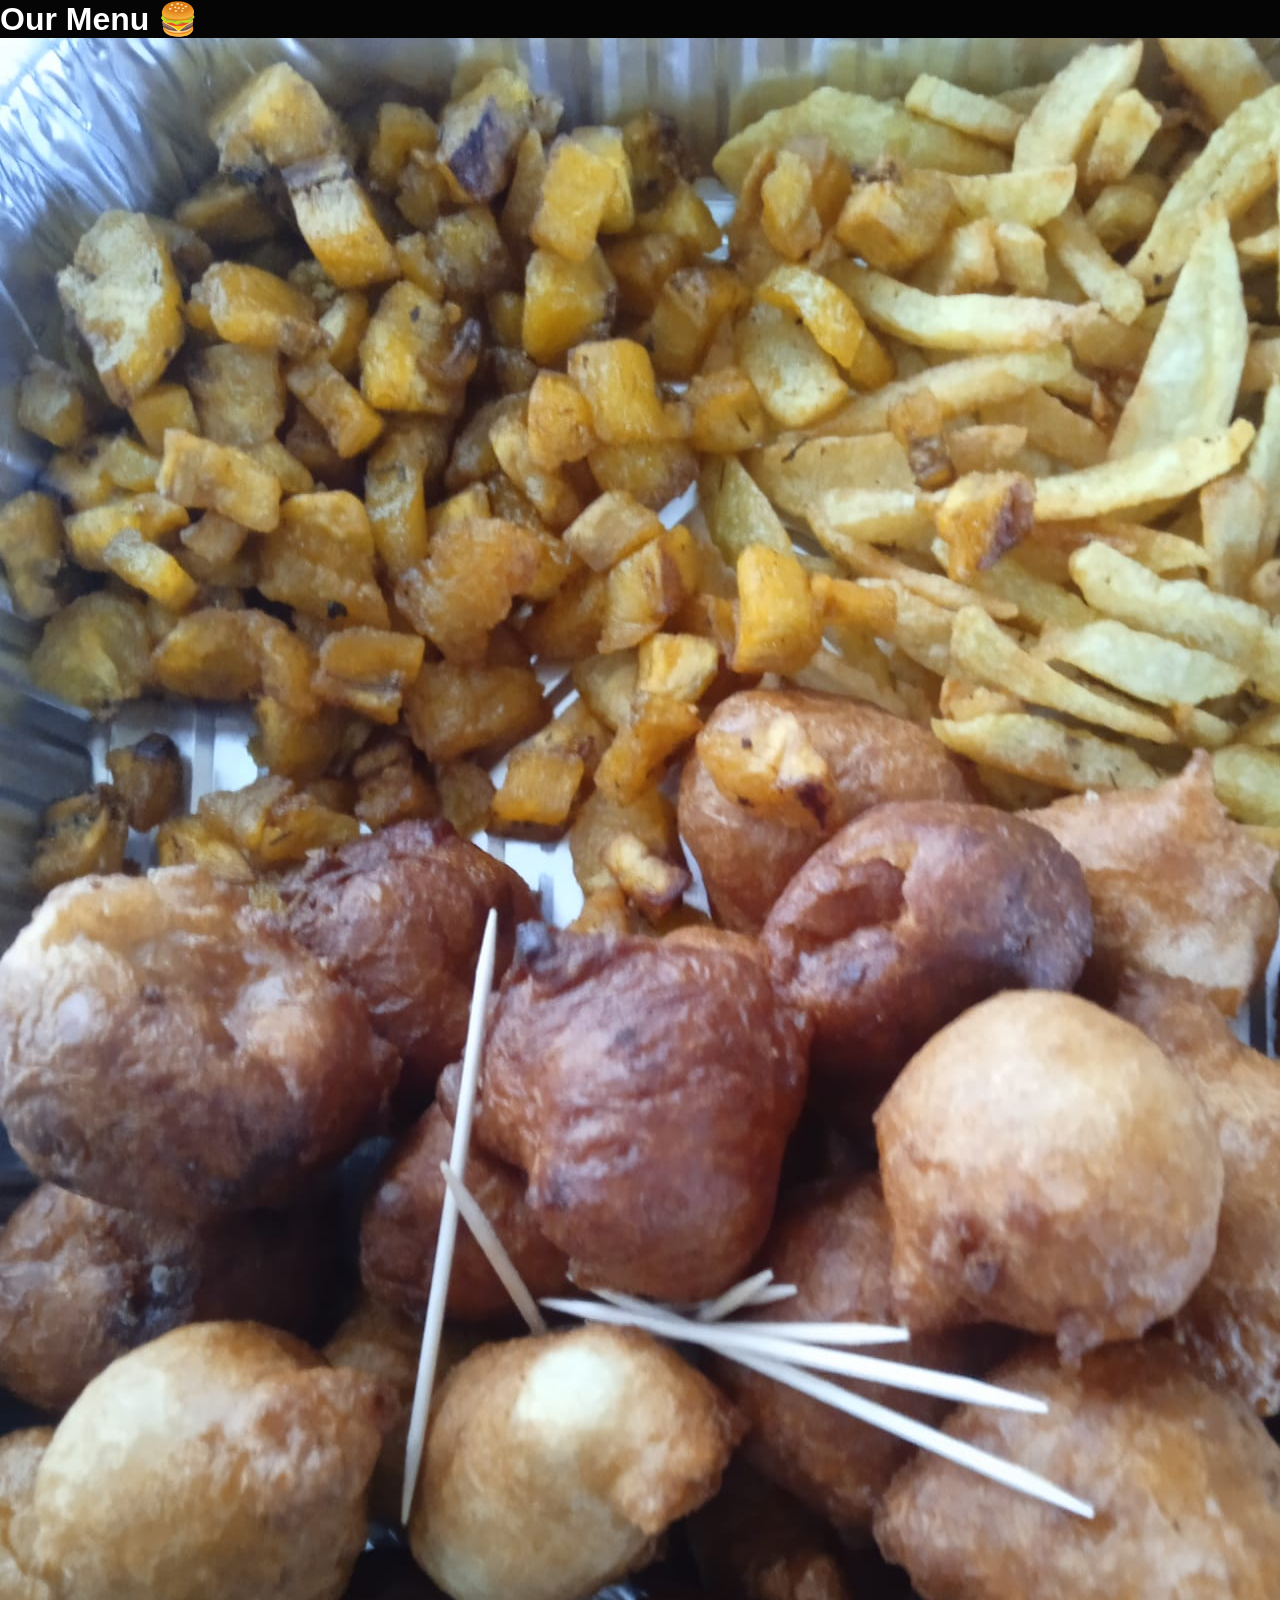
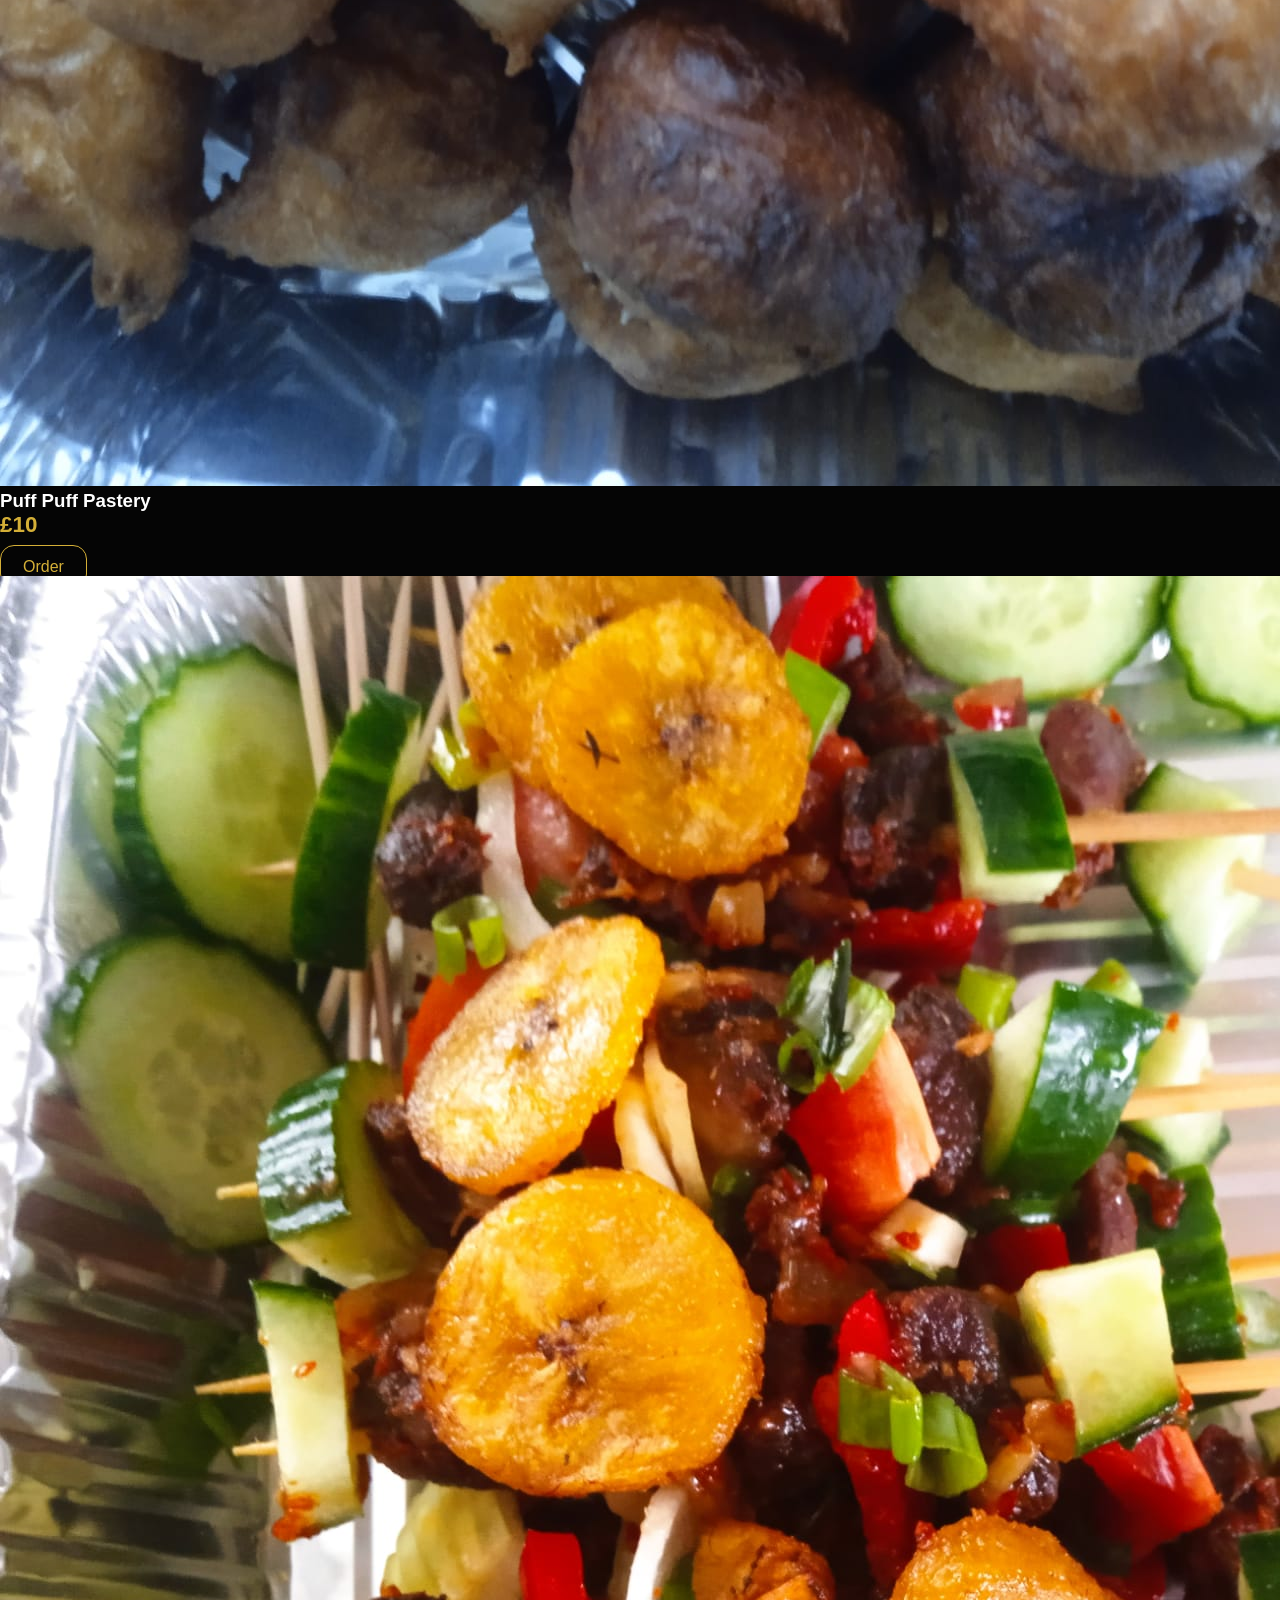
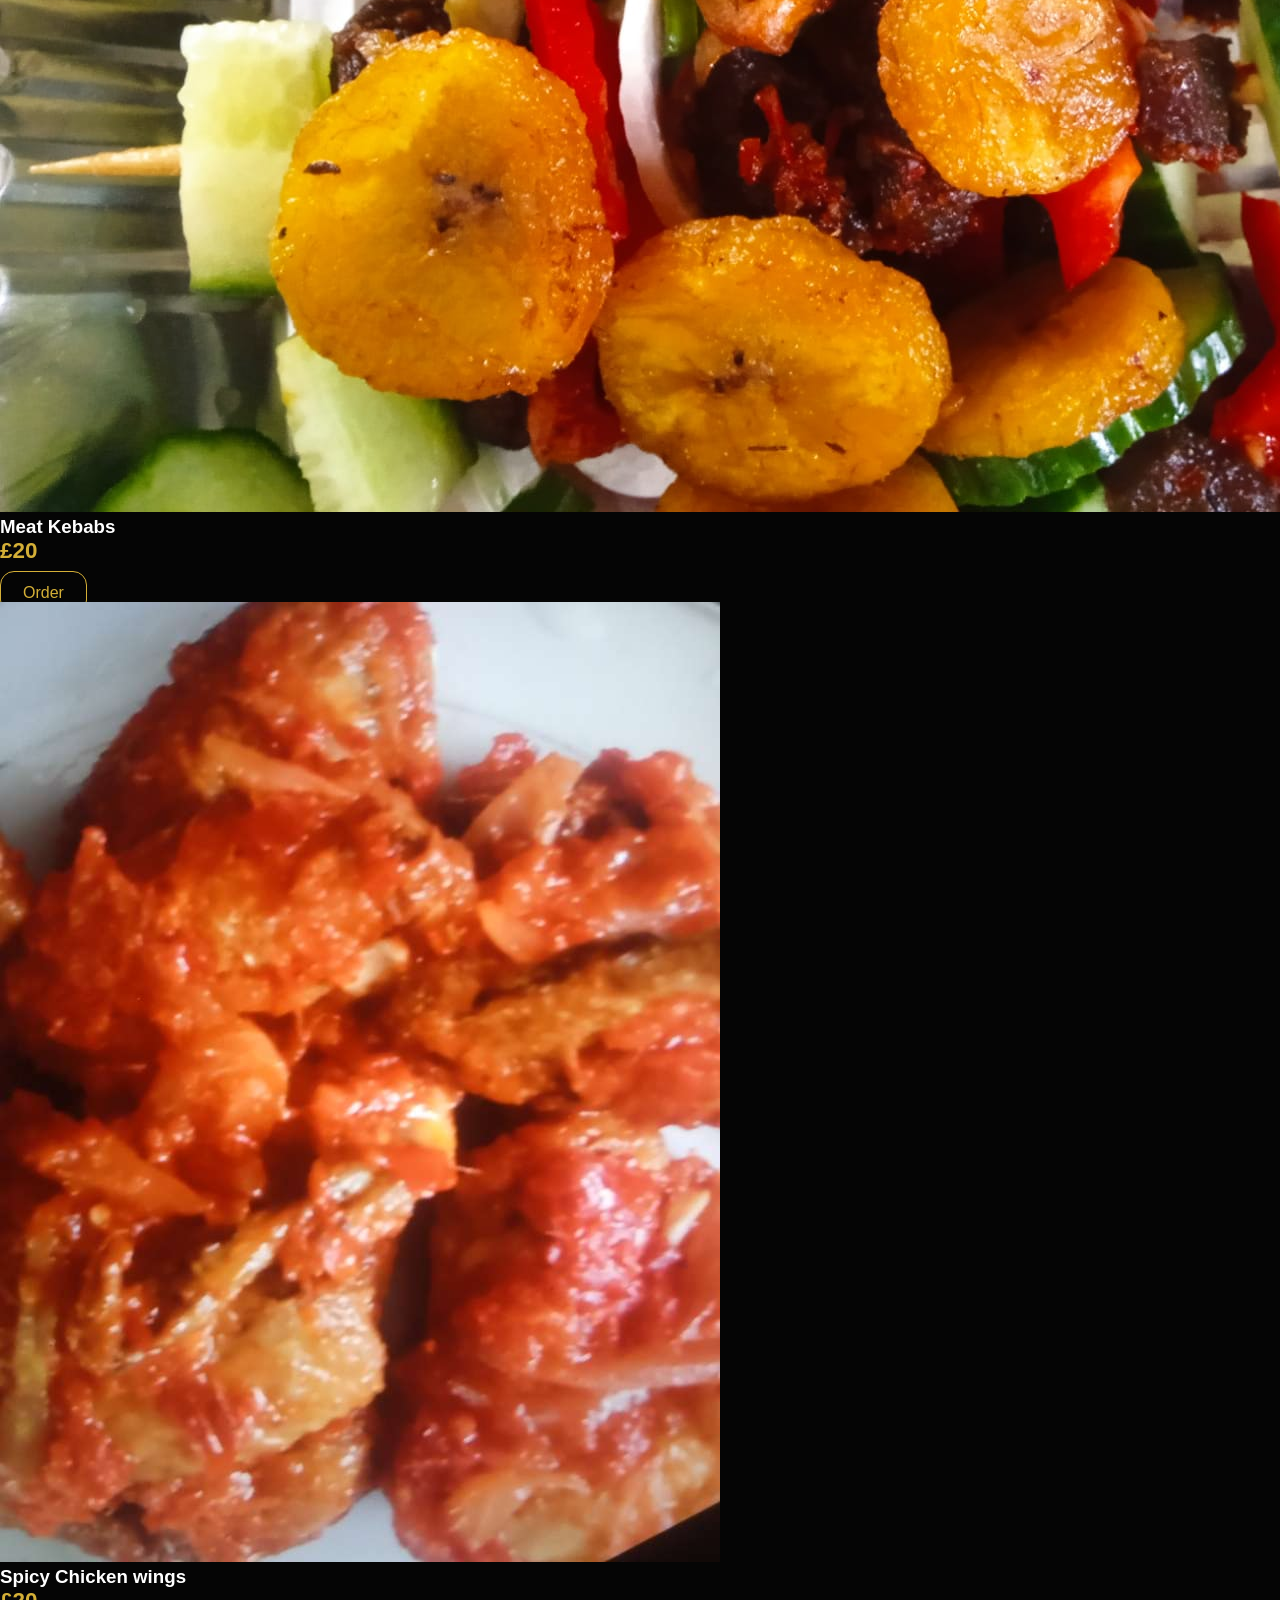
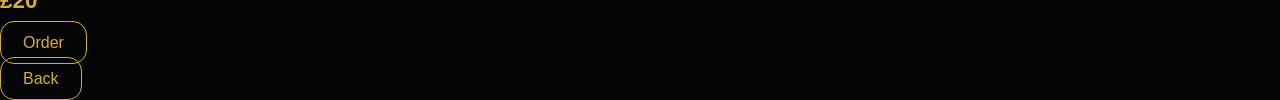
<file: menu.html>
<!DOCTYPE html>
<html>
<head>
  <title>Menu - Gracie Empire</title>
   <meta name="viewport"
  content="width=device-width,
   initial-scale=1.0">
  <link rel="stylesheet" href="style.css">
</head>

<body>

<h1>Our Menu 🍔</h1>

<div class="food-container">

  <div class="food">
    <img src="image/puffpuff.jpg">
    <h3>Puff Puff Pastery</h3>
    <p class="price">£10</p>
    <a class="btn" href="https://wa.me/447831724029?text=I%20want%20Puff%20Puffpastery">Order</a>
  </div>

  <div class="food">
    <img src="image/meatkebab.jpg">
    <h3>Meat Kebabs</h3>
    <p class="price">£20</p>
    <a class="btn" href="https://wa.me/447831724029?text=I%20want%20Meat Kebabs">Order</a>
  </div>

<div class="food">
  <img src="image/Chickenwings.jpg">
  <h3>Spicy Chicken wings</h3>
  <p class="price">£20</p>
 <a class="btn" href="https://wa.me/447831724029?text=Hi%20I%20want%20to%20order%20Spicy%20Chicken">Order</a>
</div>

</div>

<br>
<a href="index.html" class="btn">Back</a>

</body>
</html>
</file>
<file: style.css>
*{
  margin:0;
  padding:0;
  box-sizing:border-box;
}

body{
  background:#050505;
  color:white;
  font-family:Poppins,sans-serif;
  overflow-x:hidden;
}

/* HEADER */

header{
  display:flex;
  justify-content:space-between;
  align-items:center;

  padding:25px 50px;

  background:#000;

  border-bottom:1px solid rgba(212,175,55,0.2);
}

.logo{
  font-size:2.8rem;
  font-weight:700;

  color:#d4af37;

  letter-spacing:2px;
}

.tagline{
  color:#888;

  margin-top:6px;
}

/* BUTTONS */

.top-buttons{
  display:flex;
  gap:15px;
}

.btn{
  padding:12px 22px;

  border:1px solid #d4af37;

  border-radius:14px;

  color:#d4af37;

  text-decoration:none;

  transition:.3s;
}

.btn:hover{
  background:#d4af37;
  color:black;

  box-shadow:0 0 20px rgba(212,175,55,0.4);
}

/* HERO */

.hero{
  min-height:85vh;

  display:flex;
  flex-direction:column;

  justify-content:center;
  align-items:center;

  text-align:center;

  position:relative;

  overflow:hidden;
}

.hero h1{
  font-size:5rem;

  margin-bottom:20px;
}

.hero p{
  color:#bbb;

  font-size:1.3rem;
}

/* SMOKE */

.smoke{
  position:absolute;

  width:600px;
  height:600px;

  background:
  radial-gradient(
    rgba(255,255,255,0.08),
    transparent 70%
  );

  filter:blur(40px);

  animation:smokeMove 6s infinite alternate;
}

@keyframes smokeMove{

  from{
    transform:translateY(0);
  }

  to{
    transform:translateY(-60px);
  }

}

/* TITLES */

h2{
  text-align:center;

  color:#d4af37;

  font-size:3rem;

  margin:60px 0 30px;
}

/* MENU */

.menu{
  display:grid;

  grid-template-columns:
  repeat(auto-fit,minmax(260px,300px));

  justify-content:center;

  gap:30px;

  padding:40px;
}

/* CARDS */

.item{
  background:#0d0d0d;

  border:1px solid rgba(212,175,55,0.15);

  border-radius:25px;

  overflow:hidden;

  transition:.4s;

  box-shadow:
  0 10px 35px rgba(0,0,0,0.7);
}

.item:hover{
  transform:
  translateY(-10px)
  scale(1.02);

  border-color:#d4af37;

  box-shadow:
  0 0 25px rgba(212,175,55,0.15);
}

/* IMAGES */

.item img{
  width:100%;
  height:220px;

  object-fit:cover;
}

/* CONTENT */

.item-content{
  padding:22px;
}

.item-content h3{
  font-size:1.5rem;

  margin-bottom:12px;
}

.item-content p{
  color:#aaa;

  line-height:1.6;

  margin-bottom:20px;
}

.price{
  color:#d4af37;

  font-size:1.4rem;

  font-weight:bold;

  margin-bottom:20px;
}

/* ORDER BUTTON */

.order-btn{
  display:block;

  text-align:center;

  background:#d4af37;

  color:black;

  padding:14px;

  border-radius:14px;

  text-decoration:none;

  font-weight:700;

  transition:.3s;
}

.order-btn:hover{
  background:white;

  transform:scale(1.03);
}

/* DELIVERY */

.delivery{
  text-align:center;

  color:#999;

  margin:60px 0;

  font-size:1.2rem;
}

/* FLOATING FOOD */

.floating{
  position:fixed;

  font-size:2rem;

  opacity:.1;

  pointer-events:none;

  animation:float 10s infinite linear;
}

.floating1{
  top:20%;
  left:5%;
}

.floating2{
  top:60%;
  right:10%;
}

.floating3{
  bottom:15%;
  left:15%;
}

.floating4{
  top:35%;
  right:25%;
}

@keyframes float{

  from{
    transform:translateY(0);
  }

  to{
    transform:translateY(-40px);
  }

}

/* MOBILE */

@media(max-width:768px){

  header{
    flex-direction:column;
    align-items:flex-start;

    gap:15px;

    padding:20px;
  }

  .logo{
    font-size:2.2rem;
  }

  .hero h1{
    font-size:3rem;
  }

  .hero p{
    font-size:1rem;

    padding:0 20px;
  }

  .top-buttons{
    width:100%;

    flex-direction:column;
  }

  .btn{
    width:100%;

    text-align:center;
  }

  .menu{
    grid-template-columns:1fr;

    padding:20px;
  }

  .item img{
    height:260px;
  }

}
.shop-status{
  text-align:center;

  padding:14px;

  background:#081c0d;

  color:#4cff88;

  font-weight:700;

  letter-spacing:2px;

  border-bottom:1px solid rgba(255,255,255,0.08);
}
</file>
